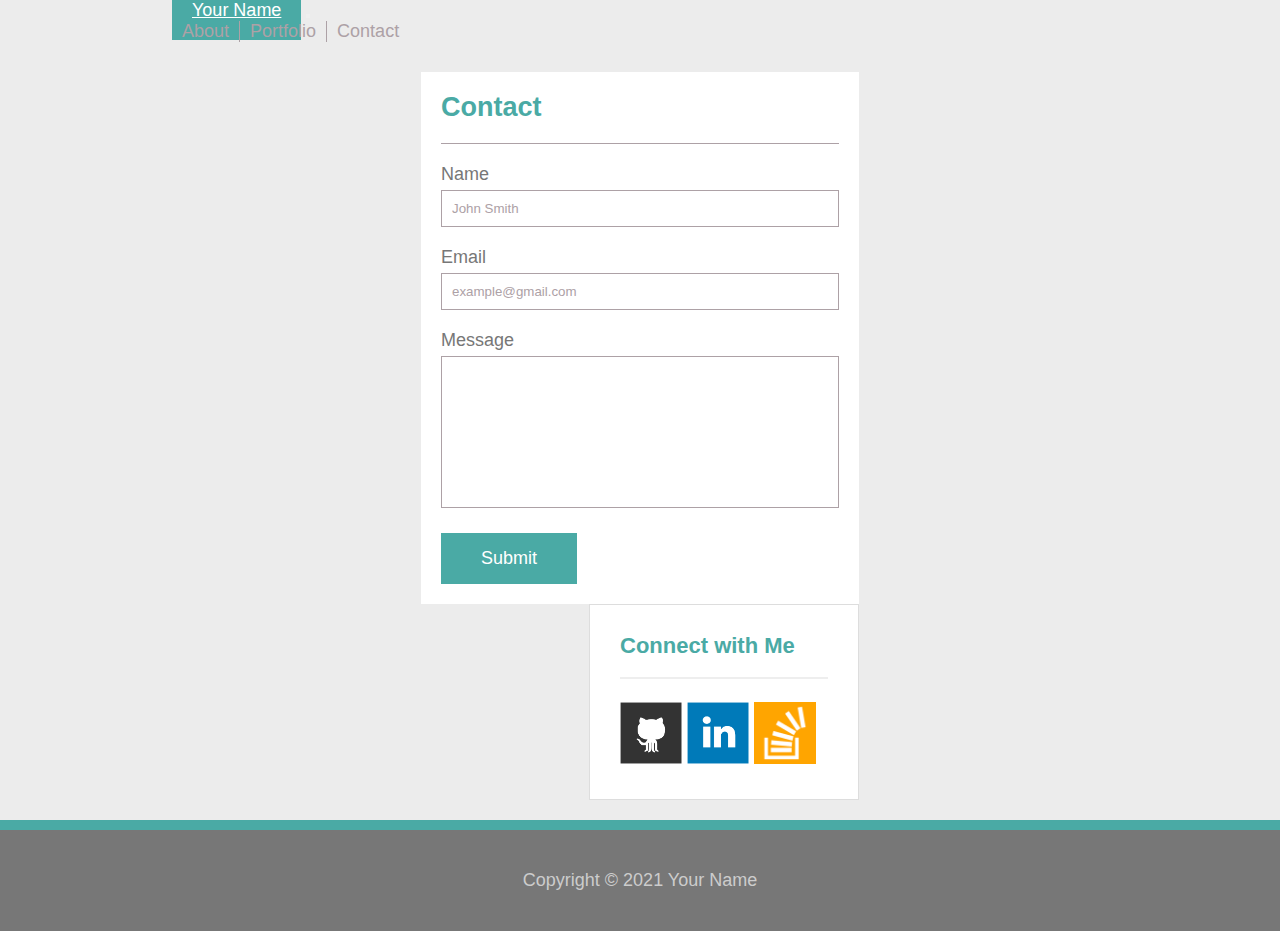
<file: index.html>
<!DOCTYPE html>
<html lang="en">

<head>
  <meta charset="UTF-8" />
  <meta http-equiv="X-UA-Compatible" content="IE=edge" />
  <meta name="viewport" content="width=device-width, initial-scale=1.0" />
  <title>HW3 - Responsive-Portfolio-Bootstrap</title>
  <link rel="stylesheet" href="./assets/style.css">
  <link href="https://cdn.jsdelivr.net/npm/bootstrap@5.0.2/dist/css/bootstrap.min.css" rel="stylesheet"
    integrity="sha384-EVSTQN3/azprG1Anm3QDgpJLIm9Nao0Yz1ztcQTwFspd3yD65VohhpuuCOmLASjC" crossorigin="anonymous">
</head>

<body>
  <nav class="navbar navbar-expand-lg navbar-light bg-light p-0">
    <div class="container">
      <a class="navbar-brand py-2" href="index.html">Your Name</a>
      <button class="navbar-toggler border-0 shadow-none" type="button" data-bs-toggle="collapse"
        data-bs-target="#navbarNav" aria-controls="navbarNav" aria-expanded="false" aria-label="Toggle navigation">
        <span class="navbar-toggler-icon"></span>
      </button>
      <div class="collapse navbar-collapse justify-content-end" id="navbarNav">
        <ul class="navbar-nav">
          <li class="nav-item">
            <a class="nav-link active" aria-current="page" href="about.html">About</a>
          </li>
          <li class="nav-item">
            <a class="nav-link" href="portfolio.html">Portfolio</a>
          </li>
          <li class="nav-item">
            <a class="nav-link" href="index.html">Contact</a>
          </li>
        </ul>
      </div>
    </div>
  </nav>


  <section>
    <div class="container">
      <div class="row mb-4 ">
        <div class=" col-md-12 col-lg-8 mb-4">
          <article>
            <h2>Contact</h2>
            <form>
              <label for="name">Name</label>
              <input type="text" id="name" placeholder="John Smith" />
              <label for="email">Email</label>
              <input type="email" id="name" placeholder="example@gmail.com" />
              <label for="message">Message</label>
              <textarea id="message" cols="30" rows="10"></textarea>
              <button>Submit</button>
            </form>
          </article>
        </div>
        <div class="col-md-12 col-lg-4">
            <div class="sidebar">
                <div id="connect">
                    <h2>Connect with Me</h2>
            
                    <a href="#"><img src="assets/images/github-128.png" class="social" alt="GitHub" /></a>
                    <a href="#"><img src="assets/images/linkedin-128.png" class="social" alt="LinkedIn" /></a>
                    <a href="#"><img src="assets/images/stackoverflow-128.png" class="social" alt="Stack Overflow" /></a>
                  </div>
                </div>
        </div>
      </div>
    </div>
  </section>

  <footer>
    <div class="footer-top"></div>
    <div class="footer-bottom">
      <p>Copyright &copy; 2021 Your Name</p>
    </div>
  </footer>
  <script src="https://cdnjs.cloudflare.com/ajax/libs/jquery/3.6.0/jquery.min.js"></script>
  <script src="https://cdn.jsdelivr.net/npm/bootstrap@5.0.2/dist/js/bootstrap.bundle.min.js"
    integrity="sha384-MrcW6ZMFYlzcLA8Nl+NtUVF0sA7MsXsP1UyJoMp4YLEuNSfAP+JcXn/tWtIaxVXM" crossorigin="anonymous">
  </script>
</body>

</html>
</file>
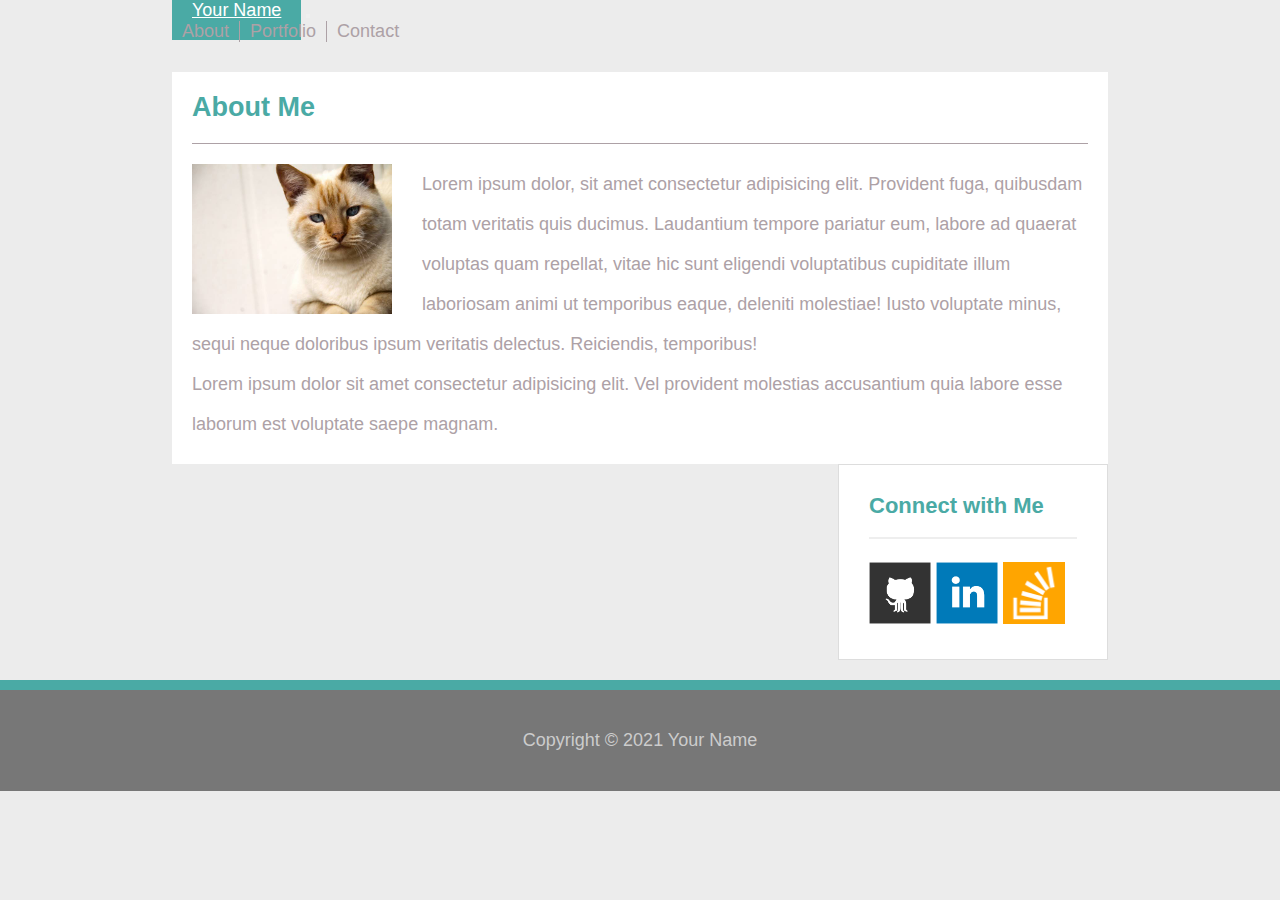
<file: about.html>
<!DOCTYPE html>
<html lang="en">

<head>
  <meta charset="UTF-8" />
  <meta http-equiv="X-UA-Compatible" content="IE=edge" />
  <meta name="viewport" content="width=device-width, initial-scale=1.0" />
  <title>HW3 - Responsive-Portfolio-Bootstrap</title>
  <link rel="stylesheet" href="assets/style.css" />
  <link href="https://cdn.jsdelivr.net/npm/bootstrap@5.0.2/dist/css/bootstrap.min.css" rel="stylesheet"
    integrity="sha384-EVSTQN3/azprG1Anm3QDgpJLIm9Nao0Yz1ztcQTwFspd3yD65VohhpuuCOmLASjC" crossorigin="anonymous">
</head>

<body>
  <nav class="navbar navbar-expand-lg navbar-light bg-light p-0">
    <div class="container">
      <a class="navbar-brand py-2" href="index.html">Your Name</a>
      <button class="navbar-toggler border-0 shadow-none" type="button" data-bs-toggle="collapse"
        data-bs-target="#navbarNav" aria-controls="navbarNav" aria-expanded="false" aria-label="Toggle navigation">
        <span class="navbar-toggler-icon"></span>
      </button>
      <div class="collapse navbar-collapse justify-content-end" id="navbarNav">
        <ul class="navbar-nav">
          <li class="nav-item">
            <a class="nav-link active" aria-current="page" href="about.html">About</a>
          </li>
          <li class="nav-item">
            <a class="nav-link" href="portfolio.html">Portfolio</a>
          </li>
          <li class="nav-item">
            <a class="nav-link" href="index.html">Contact</a>
          </li>
        </ul>
      </div>
    </div>
  </nav>

  <section>
    <div class="container">
      <div class="row mb-5 ">
        <div class=" col-md-12 col-lg-8">
          <article>
            <h2>About Me</h2>
            <div class="context">
              <img src="assets/images/cat.jpg" alt="">
              <p>Lorem ipsum dolor, sit amet consectetur adipisicing elit. Provident fuga, quibusdam totam veritatis
                quis ducimus. Laudantium tempore pariatur eum, labore ad quaerat voluptas quam repellat, vitae hic sunt
                eligendi voluptatibus cupiditate illum laboriosam animi ut temporibus eaque, deleniti molestiae! Iusto
                voluptate minus, sequi neque doloribus ipsum veritatis delectus. Reiciendis, temporibus! <br>Lorem ipsum
                dolor sit amet consectetur adipisicing elit. Vel provident molestias accusantium quia labore esse
                laborum est voluptate saepe magnam.</p>

            </div>
          </article>
        </div>
        <div class="col-md-12 col-lg-4">
            <div class="sidebar">
                <div id="connect">
                    <h2>Connect with Me</h2>
            
                    <a href="#"><img src="assets/images/github-128.png" class="social" alt="GitHub" /></a>
                    <a href="#"><img src="assets/images/linkedin-128.png" class="social" alt="LinkedIn" /></a>
                    <a href="#"><img src="assets/images/stackoverflow-128.png" class="social" alt="Stack Overflow" /></a>
                  </div>
                </div>
        </div>
      </div>
    </div>
  </section>



  <footer>
    <div class="footer-top"></div>
    <div class="footer-bottom">
      <p>Copyright &copy; 2021 Your Name</p>
    </div>
  </footer>

  <script src="https://cdnjs.cloudflare.com/ajax/libs/jquery/3.6.0/jquery.min.js"></script>
  <script src="https://cdn.jsdelivr.net/npm/bootstrap@5.0.2/dist/js/bootstrap.bundle.min.js"
    integrity="sha384-MrcW6ZMFYlzcLA8Nl+NtUVF0sA7MsXsP1UyJoMp4YLEuNSfAP+JcXn/tWtIaxVXM" crossorigin="anonymous">
  </script>
</body>

</html>
</file>
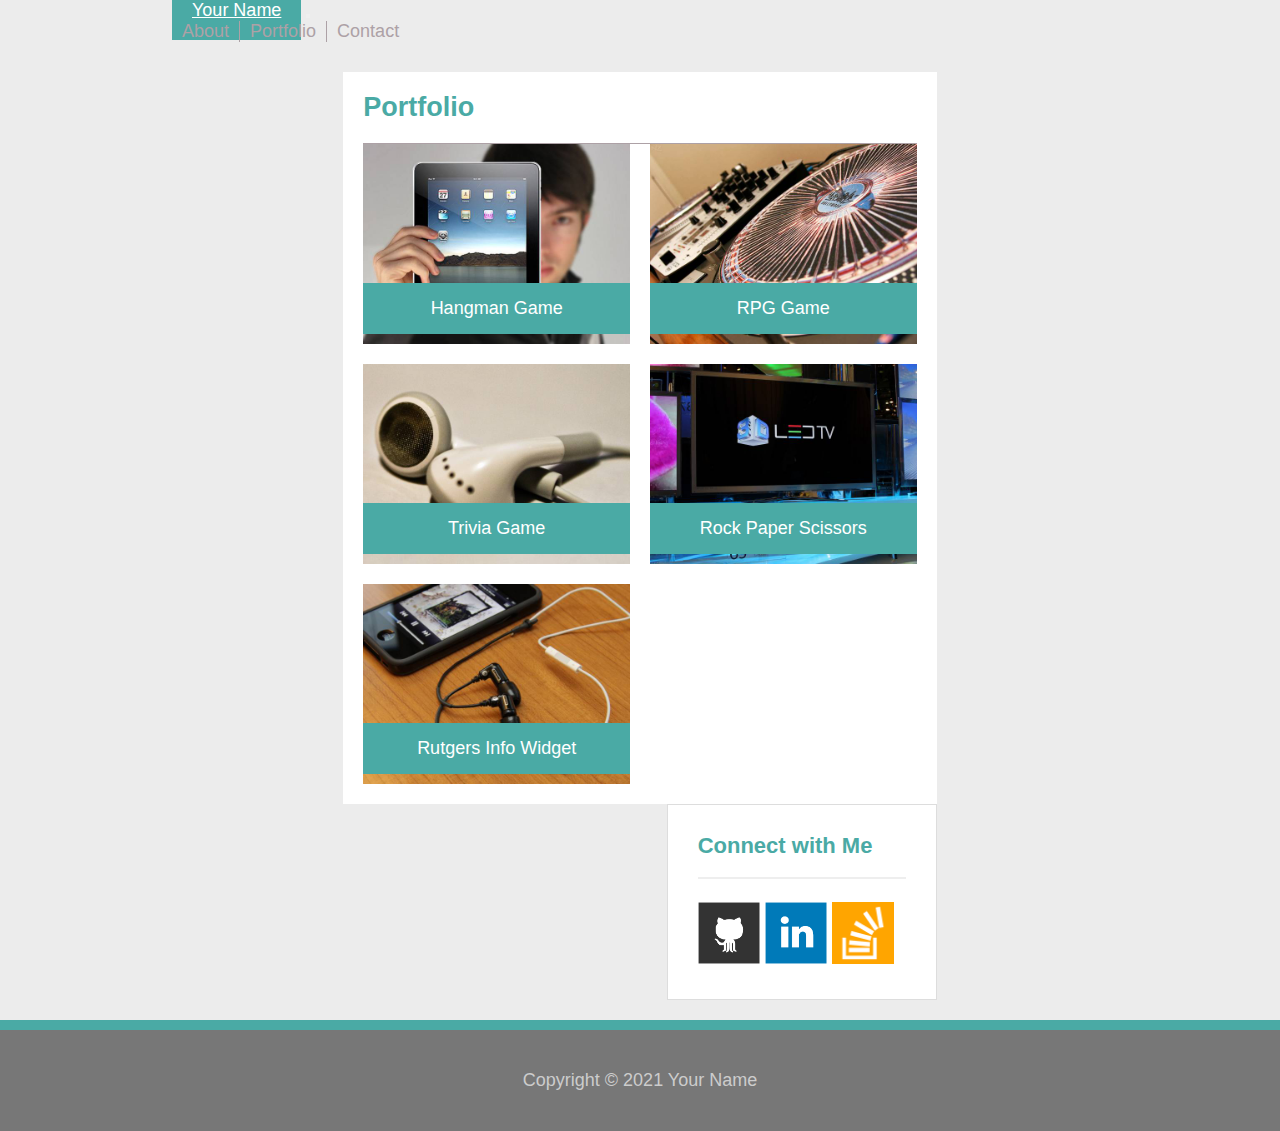
<file: portfolio.html>
<!DOCTYPE html>
<html lang="en">

<head>
  <meta charset="UTF-8" />
  <meta http-equiv="X-UA-Compatible" content="IE=edge" />
  <meta name="viewport" content="width=device-width, initial-scale=1.0" />
  <title>HW3 - Responsive-Portfolio-Bootstrap</title>
  <link rel="stylesheet" href="/assets/style.css" />
  <link href="https://cdn.jsdelivr.net/npm/bootstrap@5.0.2/dist/css/bootstrap.min.css" rel="stylesheet"
    integrity="sha384-EVSTQN3/azprG1Anm3QDgpJLIm9Nao0Yz1ztcQTwFspd3yD65VohhpuuCOmLASjC" crossorigin="anonymous">
</head>

<body>
  <nav class="navbar navbar-expand-lg navbar-light bg-light p-0">
    <div class="container">
      <a class="navbar-brand py-2" href="index.html">Your Name</a>
      <button class="navbar-toggler border-0 shadow-none" type="button" data-bs-toggle="collapse"
        data-bs-target="#navbarNav" aria-controls="navbarNav" aria-expanded="false" aria-label="Toggle navigation">
        <span class="navbar-toggler-icon"></span>
      </button>
      <div class="collapse navbar-collapse justify-content-end" id="navbarNav">
        <ul class="navbar-nav">
          <li class="nav-item">
            <a class="nav-link active" aria-current="page" href="about.html">About</a>
          </li>
          <li class="nav-item">
            <a class="nav-link" href="portfolio.html">Portfolio</a>
          </li>
          <li class="nav-item">
            <a class="nav-link" href="index.html">Contact</a>
          </li>
        </ul>
      </div>
    </div>
  </nav>

  <section>
    <div class="container">
      <div class="row mb-5 ">
        <div class=" col-md-12 col-lg-8">
          <article>
            <h2>Portfolio</h2>
            
            <div class="card-group">
              <a href="#" target="_blank" class="card">
                <img src="assets/images/technics-q-c-640-480-1.jpg" alt="hangman">
                <p class="m-0">Hangman Game</p>
              </a>
              <a href="#" target="_blank" class="card">
                <img src="assets/images/technics-q-c-640-480-2.jpg" alt="RPG Game">
                <p class="m-0">RPG Game</p>
              </a>
              <a href="#" target="_blank" class="card">
                <img src="assets/images/technics-q-c-640-480-5.jpg" alt="Trivia Game">
                <p class="m-0">Trivia Game</p>
              </a>
              <a href="#" target="_blank" class="card">
                <img src="assets/images/technics-q-c-640-480-9.jpg" alt="Rock Paper Scissors">
                <p class="m-0">Rock Paper Scissors</p>
              </a>
              <a href="#" target="_blank" class="card">
                <img src="assets/images/technics-q-c-640-480-7.jpg" alt="Rutgers Info Widget">
                <p class="m-0">Rutgers Info Widget</p>
              </a>
            </div>
          </article>
        </div>
        <div class="col-md-12 col-lg-4">
            <div class="sidebar">
            <div id="connect">
                <h2>Connect with Me</h2>
        
                <a href="#"><img src="assets/images/github-128.png" class="social" alt="GitHub" /></a>
                <a href="#"><img src="assets/images/linkedin-128.png" class="social" alt="LinkedIn" /></a>
                <a href="#"><img src="assets/images/stackoverflow-128.png" class="social" alt="Stack Overflow" /></a>
              </div>
            </div>
        </div>
      </div>
    </div>
  </section>


  <footer>
    <div class="footer-top"></div>
    <div class="footer-bottom">
      <p>Copyright &copy; 2021 Your Name</p>
    </div>
  </footer>

  <script src="https://cdnjs.cloudflare.com/ajax/libs/jquery/3.6.0/jquery.min.js"></script>
  <script src="https://cdn.jsdelivr.net/npm/bootstrap@5.0.2/dist/js/bootstrap.bundle.min.js"
    integrity="sha384-MrcW6ZMFYlzcLA8Nl+NtUVF0sA7MsXsP1UyJoMp4YLEuNSfAP+JcXn/tWtIaxVXM" crossorigin="anonymous">
  </script>
</body>

</html>
</file>
<file: assets/style.css>
* {
  box-sizing: border-box;
  padding: 0;
  margin: 0;
  font-family: "Arial", "Helvetica Neue", Helvetica, sans-serif;
}

body {
  font-size: 18px;
  color: #ada1a6;
  background: #ececec !important;
  box-sizing: border-box;
}

.container {
  max-width: 960px;
  margin: 0 auto;
  padding: 0 12px;
}

.navbar-brand {
  margin: 0;
  padding: 20px;
  background: #4aaaa5;
  color: #fff !important;
}

nav ul {
  display: flex;
  list-style-type: none;
  align-items: center;
}

nav ul a {
  text-decoration: none;
  color: #ada1a6;
  display: inline-block;
}

nav ul li:not(:last-child) a {
  padding: 0 10px;
  border-right: 1px solid #ada1a6;
}

nav ul li:last-child a {
  padding-left: 10px;
}

section {
  display: flex;
  gap: 20px;
  margin-top: 30px;

  align-items: flex-start;
}

aside {
  flex: 2;
}

article {
  flex: 5;
}

article,
aside {
  background: #fff;
  padding: 20px;
}

h2,
h3 {
  color: #4aaaa5;
  border-bottom: 1px solid #ada1a6;
  padding-bottom: 20px;
}

  .sidebar {
    float: right;
    width: 100%;
    max-width: 270px;
    padding: 30px;
    margin-bottom: 20px;
    background: #fff;
    border: 1px solid #ddd;
  }
  h3, .sidebar h2 {
    padding-bottom: 20px;
    margin-bottom: 15px;
    line-height: 22px;
    border-bottom: 2px solid #eee;
    font-size: 22px;
  }
  
  .social:last-child {
    margin-right: 0;
  }
  .social {
    width: 62px;
    height: 62px;
    margin-top: 8px;
    margin-right: 5px;
  }

article form {
  margin-top: 20px;
}

article label {
  display: block;
  color: #777;
  margin-bottom: 5px;
}

article input {
  color: #777;
  margin-bottom: 5px;
  width: 100%;
  border: 1px solid #ada1a6;
  padding: 10px;
}

article input::placeholder {
  color: #ada1a6;
}

article textarea {
  width: 100%;
  border: 1px solid #ada1a6;
  resize: none;
}

article button {
  color: #fff;
  background: #4aaaa5;
  border: none;
  padding: 15px 40px;
  font-size: 18px;
}

article input,
article textarea {
  margin-bottom: 20px;
}

.context {
  margin-top: 20px;
}

.context img {
  float: left;
  width: 200px;
  height: 150px;
  object-fit: cover;
  margin-right: 30px;
}

.context p {
  line-height: 40px;
}

.card-group {
  display: grid !important;
  grid-template-columns: repeat(2, 1fr);
  gap: 20px;
}

.card-group .card {
  height: 200px;
  position: relative;
}

.card-group .card img {
  width: 100%;
  height: 100%;
  object-fit: fill;
}

.card-group .card p {
  position: absolute;
  background: #4aaaa5;
  bottom: 10px;
  width: 100%;
  text-align: center;
  color: #fff;
  padding: 15px 0;
}

footer {
  width: 100%;
}

.footer-top {
  height: 10px;
  background: #4aaaa5;
}

.footer-bottom {
  background: #777;
  padding: 40px 0;
  color: #cccccc;
  text-align: center;
}

@media screen and (max-width: 992px) {
  section {
    flex-direction: column;
  }

  nav ul {
    gap: 15px;
  }

  nav ul li a {
    border: none !important;
  }

  .navbar-nav {
    padding: 15px 0 20px;
  }

  .navbar-nav .nav-link {
    padding: 0;
  }

  article {
    width: 100%;
  }

  footer {
    position: static;
    margin-top: 20px;
  }

  .social-icons {
    gap: 20px;
  }

  .social-icons .icon {
    padding: 20px;
  }

  .social-icons img {
    width: 22%;
    height: unset;
  }
}
</file>
